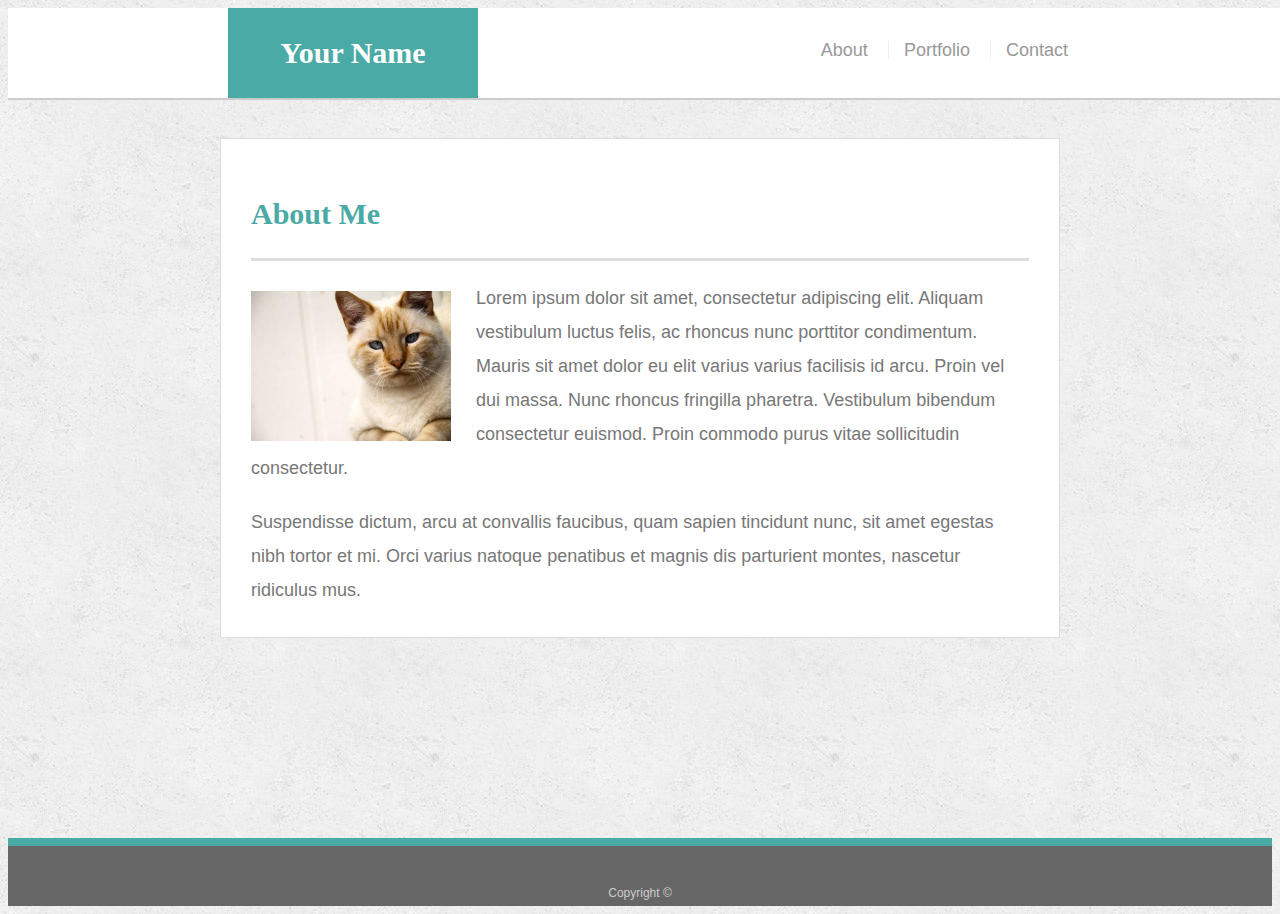
<file: index.html>
<!doctype html>
<html lang="en-us">

<head>
  <meta charset="UTF-8">
  <meta name="viewport" content="width=device-width, initial-scale=1.0">
  <title>About | Your Name</title>
  <link rel="stylesheet" type="text/css" href="assets/css/style.css">
</head>

<body>

  <header id="masthead">
    <div class="container">
      <a href="index.html" id="logo">Your Name</a>
      <nav>
        <a href="index.html">About</a>
        <a href="portfolio.html">Portfolio</a>
        <a href="contact.html">Contact</a>
      </nav>
    </div>
  </header>

  <div id="main-container" class="container">
    <section class="main-section">
      <h1>About Me</h1>

      <img src="assets/images/cat.jpg" class="auth-image" alt="Your Name">

      <p>Lorem ipsum dolor sit amet, consectetur adipiscing elit. Aliquam vestibulum luctus felis, ac rhoncus nunc porttitor condimentum. Mauris sit amet dolor eu elit varius varius facilisis id arcu. Proin vel dui massa. Nunc rhoncus fringilla pharetra. Vestibulum bibendum consectetur euismod. Proin commodo purus vitae sollicitudin consectetur.</p>

      <p>Suspendisse dictum, arcu at convallis faucibus, quam sapien tincidunt nunc, sit amet egestas nibh tortor et mi. Orci varius natoque penatibus et magnis dis parturient montes, nascetur ridiculus mus.</p>

    </section>

  </div>

  <footer>
    <div class="container">
      Copyright &copy; 
    </div>
  </footer>
</body>

</html>
</file>
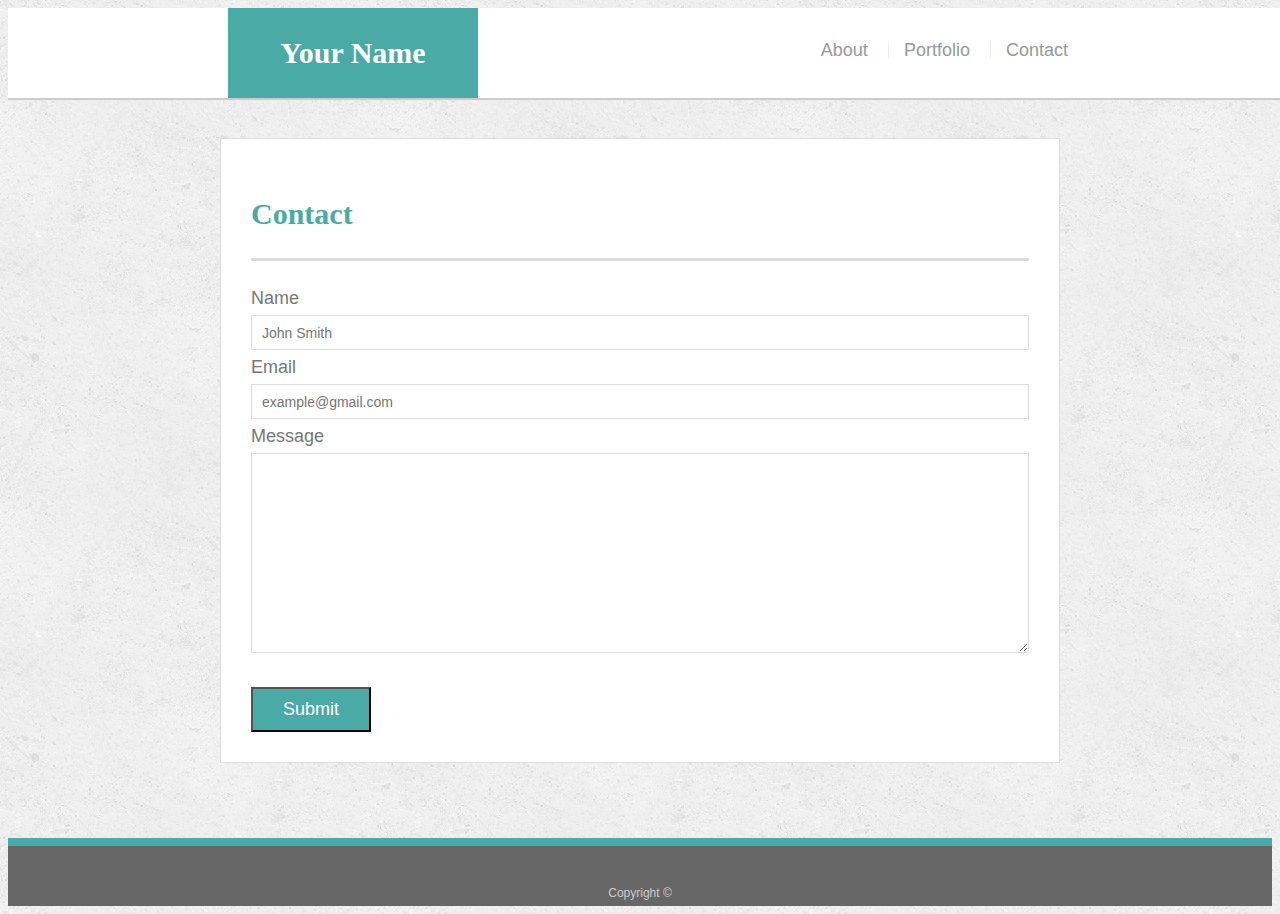
<file: contact.html>
<!doctype html>
<html lang="en-us">

<head>
  <meta charset="UTF-8">
  <meta name="viewport" content="width=device-width, initial-scale=1.0">
  <title>Contact | Your Name</title>
  <link rel="stylesheet" type="text/css" href="assets/css/style.css">
</head>

<body>

  <header id="masthead">
    <div class="container">
      <a href="index.html" id="logo">Your Name</a>
      <nav>
        <a href="index.html">About</a>
        <a href="portfolio.html">Portfolio</a>
        <a href="contact.html">Contact</a>
      </nav>
    </div>
  </header>

  <div id="main-container" class="container">
    <section class="main-section">
      <h1>Contact</h1>

      <form id="contact-form">

        <label for="name">Name</label>
        <input type="text" id="name" name="name" placeholder="John Smith" required="required">

        <label for="email">Email</label>
        <input type="email" id="email" name="email" placeholder="example@gmail.com" required="required">

        <label for="message">Message</label>
        <textarea id="message" name="message" required="required"></textarea>
        <br>
        <input type="submit">
      </form>

    </section>

  </div>

  <footer>
    <div class="container">
      Copyright &copy;
    </div>
  </footer>
</body>

</html>
</file>
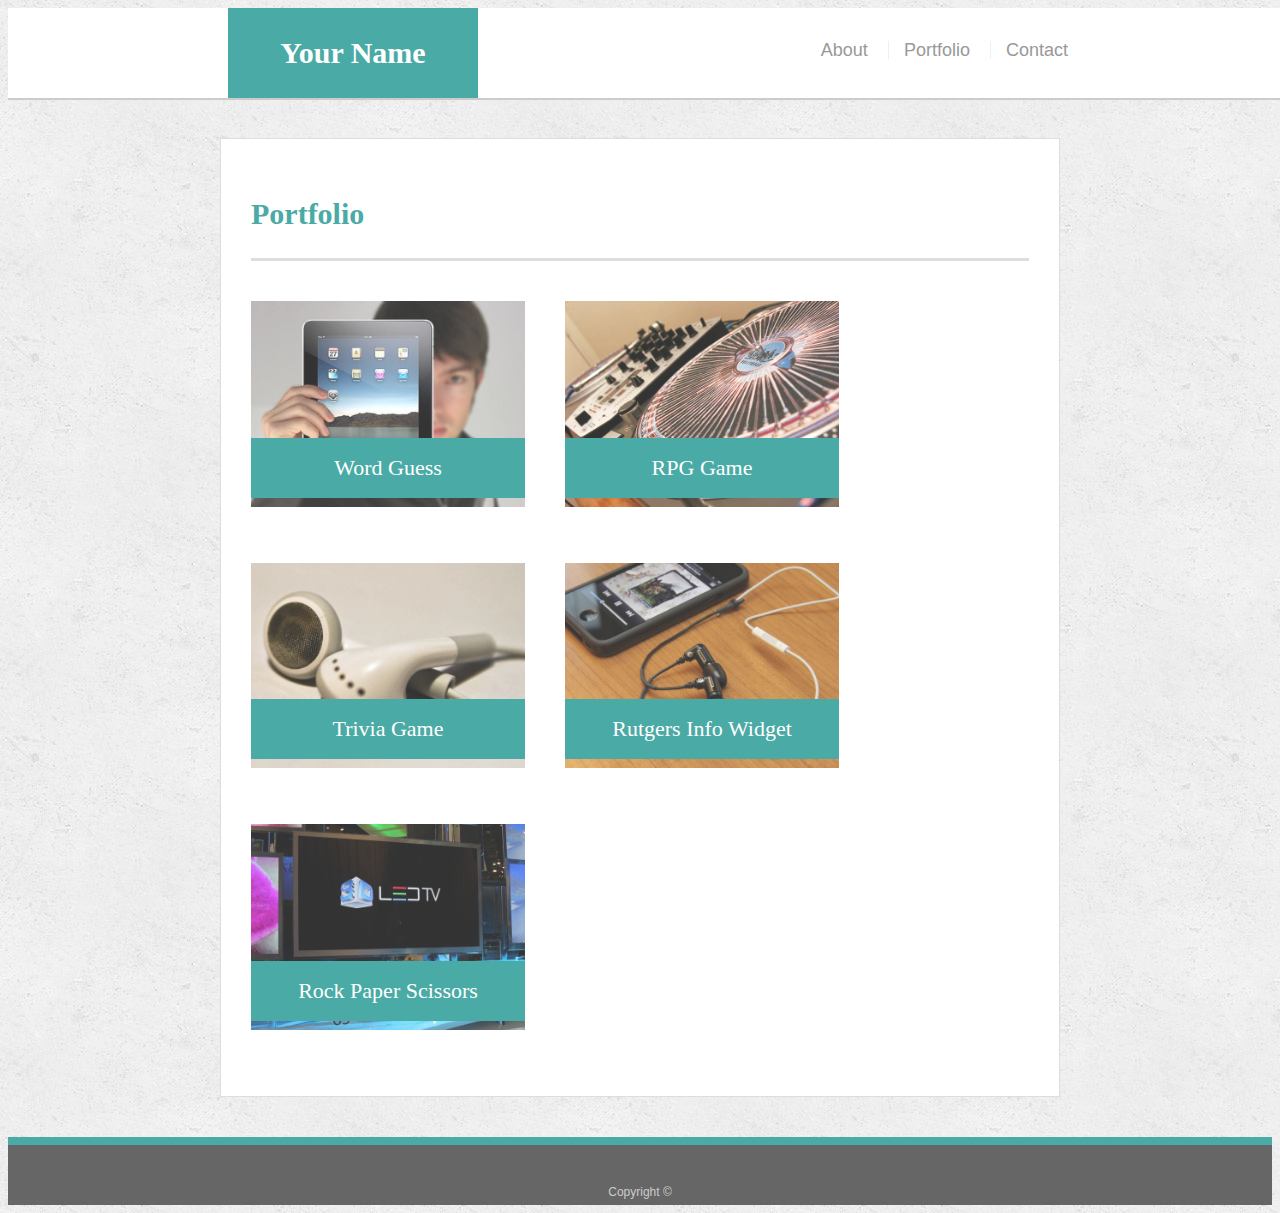
<file: portfolio.html>
<!doctype html>
<html lang="en-us">

<head>
  <meta charset="UTF-8">
  <meta name="viewport" content="width=device-width, initial-scale=1.0">
  <title>Portfolio | Your Name</title>
  <link rel="stylesheet" type="text/css" href="assets/css/style.css">
</head>

<body>

  <header id="masthead">
    <div class="container">
      <a href="index.html" id="logo">Your Name</a>
      <nav>
        <a href="index.html">About</a>
        <a href="portfolio.html">Portfolio</a>
        <a href="contact.html">Contact</a>
      </nav>
    </div>
  </header>

  <div id="main-container" class="container">
    <section class="main-section">
      <h1>Portfolio</h1>

      <div class="work">
        <img src="assets/images/technics-q-c-640-480-1.jpg" alt="Word Guess">

        <h3>Word Guess</h3>
      </div>
      <div class="work">
        <img src="assets/images/technics-q-c-640-480-2.jpg" alt="RPG Game">

        <h3>RPG Game</h3>
      </div>
      <div class="work">
        <img src="assets/images/technics-q-c-640-480-5.jpg" alt="Trivia Game">

        <h3>Trivia Game</h3>
      </div>
      <div class="work">
        <img src="assets/images/technics-q-c-640-480-7.jpg" alt="Rutgers Info Widget">

        <h3>Rutgers Info Widget</h3>
      </div>
      <div class="work">
        <img src="assets/images/technics-q-c-640-480-9.jpg" alt="Rock Paper Scissors">

        <h3>Rock Paper Scissors</h3>
      </div>

    </section>

  </div>

  <footer>
    <div class="container">
      Copyright &copy;
    </div>
  </footer>
</body>

</html>
</file>
<file: assets/css/style.css>
body {
  font-family: Arial, "Helvetica Neue", Helvetica, sans-serif;
  font-size: 18px;
  line-height: 34px;
  color: #777777;
  background: url("../images/concrete_seamless.png");
}

* {
  box-sizing: border-box;
}

/* general */

.container {
  width: 100%;
  max-width: 840px;
  margin: 0 auto;
  clear: both;
}

h1,
h2,
h3,
p {
  margin-bottom: 20px;
}

p:last-child {
  margin-bottom: 0;
}

h1,
h2,
h3 {
  font-family: Georgia, Times, "Times New Roman", serif;
  font-weight: 700;
  color: #4aaaa5;
}

h1 {
  padding-bottom: 20px;
  font-size: 30px;
  line-height: 49px;
  border-bottom: 3px solid #dddddd;
}

h2,
h3 {
  font-size: 22px;
}

/* header */

#masthead {
  position: fixed;
  z-index: 99;
  width: 100%;
  margin: 0 0 30px;
  overflow: auto;
  color: #ffffff;
  background: #ffffff;
  border-bottom: 2px solid #cccccc;
}

#logo {
  float: left;
  width: 250px;
  height: 90px;
  font-family: Georgia, Times, "Times New Roman", serif;
  font-size: 30px;
  font-weight: 700;
  line-height: 90px;
  color: #ffffff;
  text-align: center;
  text-decoration: none;
  background: #4aaaa5;
}

nav {
  float: right;
  margin-top: 25px;
}

nav a {
  display: inline-block;
  padding-left: 15px;
  margin-left: 15px;
  line-height: 18px;
  color: #999;
  text-decoration: none;
  border-left: 1px solid #efefef;
}

nav a:first-child {
  border-left: 0 none;
}

/* footer */

footer {
  padding: 30px 0;
  clear: both;
  font-size: 12px;
  color: #ffffff;
  color: #cccccc;
  text-align: center;
  background: #666666;
  border-top: 8px solid #4aaaa5;
  height: 50px;
}

h3, h2 {
  padding-bottom: 20px;
  margin-bottom: 15px;
  line-height: 22px;
  border-bottom: 2px solid #eeeeee;
}

/* main */

#main-container {
  padding-top: 130px;
  min-height: calc(100vh - 70px);
}

.main-section {
  float: left;
  width: 100%;
  max-width: 980px;
  padding: 30px;
  margin: 0 0 40px;
  background: #ffffff;
  border: 1px solid #dddddd;
}

/* portfolio page */

.work {
  position: relative;
  float: left;
  width: 274px;
  margin: 20px 0 25px;
  overflow: auto;
}

.work:nth-child(even) {
  margin-right: 40px;
}

.work img {
  width: 100%;
  border: 0 none;
  opacity: 0.8;
}

.work h3 {
  position: absolute;
  bottom: 20px;
  width: 100%;
  padding: 15px;
  margin-bottom: 0;
  font-weight: 300;
  line-height: 30px;
  color: #ffffff;
  text-align: center;
  background: #4aaaa5;
  border-bottom: 0;
}

.auth-image {
  float: left;
  width: 200px;
  height: auto;
  margin-top: 10px;
  margin-right: 25px;
}

/* contact page */

#contact-form ul {
  margin-bottom: 10px;
}

#contact-form li {
  margin-bottom: 10px;
}

label,
input[type=text],
input[type=email],
textarea {
  display: block;
  width: 100%;
}

input[type=text],
input[type=email],
textarea {
  height: 35px;
  padding: 0 10px;
  font-size: 14px;
  border: 1px solid #dddddd;
}

textarea {
  height: 200px;
}

input[type=submit] {
  padding: 10px 30px;
  font-size: 18px;
  color: #ffffff;
  cursor: pointer;
  background: #4aaaa5;
  
}

/* Screen Sizes */

/* Width at 980px and below */
@media (max-width: 980px) {
  #main-container {
  width: 75%;
  margin-left: 70px;
  
  }
  
  nav {
    float: right;
    margin-right: 30px;
    
  }

}


  
/* Width at 768px and below */
@media (max-width: 768px) {
  #main-container {
    width: 97%;
    margin-left: 10px;
    
  }

  nav {
    float: right;
    margin-right: 30px;
    
  }


/* Width at 640px and below */
@media (max-width: 640px) {
  nav {
    width: 100%;
    text-align: center;
    margin: 5px
    
  }

  #logo {
    float: center;
    width: 100%;

  }

  .auth-image {
    width: 100%;
    height: auto;
    margin-top: 10px;

  }

  .work {
    width: 100%;
    margin: 20px 0 25px;
  }

  #main-container {
    width: 97%;
    padding-top: 5px;
    padding-bottom: 5px;
  }

  .main-section {
    margin-top: 5px;
  }

  /* header */
#masthead {
  position: static;
  padding: 0px;
  border: 0px;
  }
}
</file>
